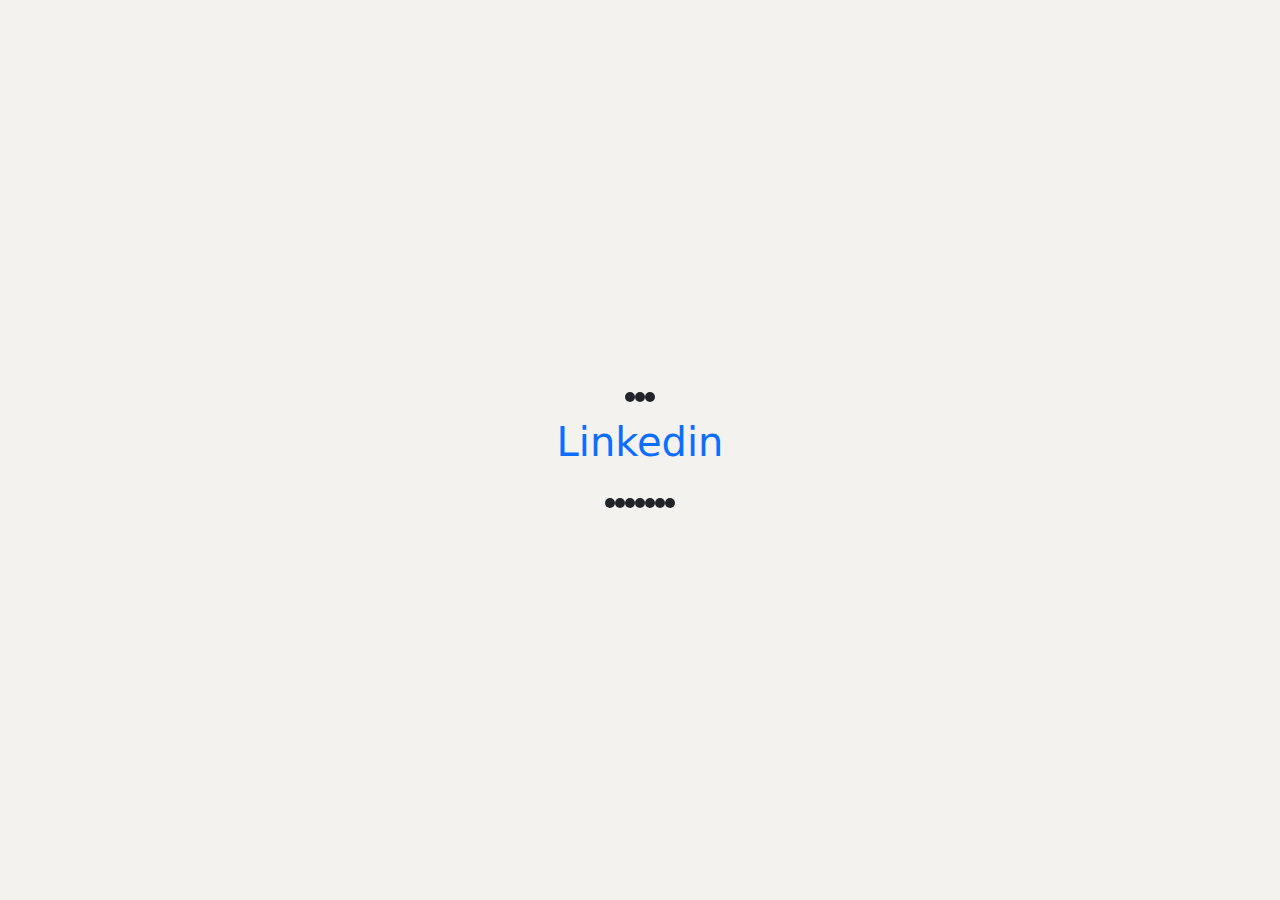
<file: main.html>
<!DOCTYPE html>
<html lang="en">
  <head>
    <meta charset="UTF-8" />
    <meta http-equiv="X-UA-Compatible" content="IE=edge" />
    <meta name="viewport" content="width=device-width, initial-scale=1.0" />
    <!-- fav icon -->
    <link
      rel="shortcut icon"
      href="./images/download.png"
      type="image/x-icon"
    />
    <title>LinkedIn</title>
    <!-- bootstrab cdn -->
    <link
      rel="stylesheet"
      href="https://cdn.jsdelivr.net/npm/bootstrap@5.3.0-alpha1/dist/css/bootstrap.min.css"
    />
    <!-- fontawesm  -->
    <link
      rel="stylesheet"
      href="https://cdnjs.cloudflare.com/ajax/libs/font-awesome/6.2.1/css/all.min.css"
      integrity="sha512-MV7K8+y+gLIBoVD59lQIYicR65iaqukzvf/nwasF0nqhPay5w/9lJmVM2hMDcnK1OnMGCdVK+iQrJ7lzPJQd1w=="
      crossorigin="anonymous"
      referrerpolicy="no-referrer"
    />

    <!-- jq  nfinityScroll.css  -->
    <!-- <link
      rel="stylesheet"
      href="./ajax-infinity-scroll/dist/infinityScroll.css"
    /> -->
    <!-- <link
      rel="stylesheet"
      href="./ajax-infinity-scroll/dist/infinityScroll.css"
    /> -->
    <!-- main syling -->
    <link rel="stylesheet" href="./css/styling.css" />
  </head>
  <body style="background-color: #f3f2ef">
    <div
      class="loading d-flex fullHeight flex-column justify-content-center align-items-center"
    >
      <div class="loaderBalls d-flex">
        <div class="ball bg-dark"></div>
        <div class="ball bg-dark"></div>
        <div class="ball bg-dark"></div>
      </div>
      <p class="fs-1 text-primary">
        Linkedin <i class="fa-brands fa-linkedin"></i>
      </p>
      <div class="loaderBalls d-flex">
        <div class="ball bg-dark"></div>
        <div class="ball bg-dark"></div>
        <div class="ball bg-dark"></div>
        <div class="ball bg-dark"></div>
        <div class="ball bg-dark"></div>
        <div class="ball bg-dark"></div>
        <div class="ball bg-dark"></div>
      </div>
    </div>
    <div class="content d-none">
      <!-- start header -->
      <nav class="navbar bg-white border-bottom py-3">
        <div class="container justify-content-between">
          <a class="align-self-center me-2" href="./main.html"
            ><i class="fa-brands fa-linkedin text-primary fs-1"></i
          ></a>
          <div
            class="search d-flex justify-content-center align-items-center d-none d-lg-block"
          >
            <form class="d-flex" role="search">
              <input
                class="form-control me-2"
                type="search"
                placeholder="Search"
              />
            </form>
          </div>

          <ul
            class="d-flex align-items-center text-body-secondary justify-content-center list-unstyled m-0 gap-3"
          >
            <li class="nav-item d-lg-none">
              <a class="nav-link text-center text-center" href="#">
                <i class="fa-solid fa-magnifying-glass"></i>
                <p class="d-none d-md-block m-0">search</p></a
              >
            </li>
            <li class="nav-item">
              <a
                class="nav-link text-center text-center border-bottom border-4 border-dark text-dark"
                href="./main.html"
                ><i class="fa-solid fa-house position-relative">
                  <span
                    class="position-absolute top-0 start-100 translate-middle halfRem badge rounded-pill bg-danger"
                  >
                    10
                    <span class="visually-hidden">unread messages</span>
                  </span></i
                >
                <p class="d-none d-md-block m-0">home</p>
              </a>
            </li>
            <li class="nav-item">
              <a class="nav-link text-center" href="#"
                ><i class="fa-solid fa-users position-relative">
                  <span
                    class="position-absolute top-0 start-100 halfRem translate-middle badge rounded-pill bg-danger"
                  >
                    50
                    <span class="visually-hidden">unread messages</span>
                  </span></i
                >
                <p class="d-none d-md-block m-0">my network</p>
              </a>
            </li>
            <li class="nav-item">
              <a class="nav-link text-center" href="#"
                ><i class="fa-solid fa-briefcase"></i>
                <p class="d-none d-md-block m-0">jobs</p>
              </a>
            </li>
            <li class="nav-item">
              <a class="nav-link text-center"
                ><i class="fa-brands fa-rocketchat"></i>
                <p class="d-none d-md-block m-0">messeging</p></a
              >
            </li>
            <li class="nav-item">
              <a class="nav-link text-center"
                ><i class="fa-solid fa-bell position-relative">
                  <span
                    class="position-absolute top-0 start-100 halfRem translate-middle badge rounded-pill bg-danger"
                  >
                    10
                    <span class="visually-hidden">unread messages</span>
                  </span>
                </i>
                <p class="d-none d-md-block m-0">notifications</p></a
              >
            </li>
            <li class="nav-item">
              <a class="nav-link text-center"
                ><i class="fa-solid fa-circle-user"></i>
                <p class="d-none m-0 d-md-block">
                  <span>me</span>
                  <i class="fa-solid fa-caret-down"></i></p
              ></a>
            </li>
            <li class="nav-item">
              <a class="nav-link text-center"
                ><i class="fa-solid fa-border-none"></i>
                <p class="d-none d-md-block m-0">
                  <span>work</span>
                  <i class="fa-solid fa-caret-down"></i></p
              ></a>
            </li>
            <li class="nav-item">
              <a class="nav-link text-center d-none d-lg-block"
                >try premium for <br />
                free</a
              >
            </li>
          </ul>
        </div>
      </nav>
      <!-- start main page -->
      <main class="mt-5">
        <div class="container">
          <div class="row">
            <!-- left -->
            <div class="col-xs-12 col-sm-9 col-md-5 col-sm-mx-auto col-lg-3">
              <!-- top left -->
              <div class="left-top bg-white border rounded-2 overflow-hidden">
                <div class="bg-secondary p-5"></div>
                <div class="text-center nmargin">
                  <i
                    class="fa-solid fa-circle-user fs-2 text-primary-emphasis"
                  ></i>
                </div>
                <h3 class="text-center">linkedIn user</h3>
                <p class="text-center text-body-tertiary mt-n1">
                  software engineer
                </p>
                <hr />
                <button
                  type="button"
                  class="btn btn-light d-flex justify-content-between w-100"
                >
                  <span class="text-body-tertiary"
                    >Who's viewed your profile</span
                  >
                  <span class="text-primary">25</span>
                </button>

                <button
                  type="button"
                  class="btn btn-light d-flex justify-content-between w-100"
                >
                  <span class="text-body-tertiary">connections</span
                  ><span class="text-primary">122</span>
                </button>
                <button type="button" class="btn btn-light">
                  Grow your network
                </button>

                <hr />
                <button
                  type="button"
                  class="btn btn-light text-body-tertiary d-block"
                >
                  Access exclusive tools & insights
                </button>
                <button type="button" class="btn btn-light">
                  <i class="fa-solid fa-square text-warning me-2"></i> try
                  Premium for free
                </button>

                <hr />
                <button type="button" class="btn btn-light">
                  <i class="fa-brands fa-square-xing text-body-tertiary"></i> my
                  items
                </button>
              </div>
              <div class="accordion">
                <div class="accordion-item">
                  <h2 class="accordion-header" id="headingTwo">
                    <button
                      class="accordion-button collapsed"
                      type="button"
                      data-bs-toggle="collapse"
                      data-bs-target="#collapseTwo"
                      aria-expanded="false"
                      aria-controls="collapseTwo"
                    >
                      Show more
                    </button>
                  </h2>
                  <div
                    id="collapseTwo"
                    class="accordion-collapse collapse"
                    data-bs-parent="#accordionExample"
                  >
                    <div class="accordion-body">
                      <!-- bottom left -->
                      <div class="bg-white">
                        <button
                          type="button"
                          class="btn btn-light d-block text-body-tertiary"
                        >
                          Recent
                        </button>
                        <button
                          type="button"
                          class="btn btn-light d-block text-body-tertiary"
                        >
                          <span>#</span> Googler
                        </button>
                        <button
                          type="button"
                          class="btn btn-light d-block text-body-tertiary"
                        >
                          <span>#</span> leadeship
                        </button>
                        <button
                          type="button"
                          class="btn btn-light d-block text-body-tertiary"
                        >
                          <i class="fa-sharp fa-solid fa-people-group pe-2"></i>
                          pyton Develpers Comunity
                        </button>
                        <button
                          type="button"
                          class="btn btn-light d-block text-primary"
                        >
                          Groups
                        </button>
                        <button
                          type="button"
                          class="btn btn-light d-block text-body-tertiary"
                        >
                          <i class="fa-sharp fa-solid fa-people-group pe-2"></i>
                          pyton Develpers Comunity
                        </button>
                        <button
                          type="button"
                          class="btn btn-light d-block text-body-tertiary ps-"
                        >
                          see all
                        </button>
                        <button
                          type="button"
                          class="btn btn-light d-flex justify-content-between w-100"
                        >
                          <span class="text-primary">Events</span
                          ><span class="text-body-tertiary">+</span>
                        </button>
                        <button
                          type="button"
                          class="btn btn-light d-block text-primary"
                        >
                          Followed Hashtages
                        </button>
                        <button
                          type="button"
                          class="btn btn-light d-block text-body-tertiary"
                        >
                          <span>#</span> Googler
                        </button>
                        <button
                          type="button"
                          class="btn btn-light d-block text-body-tertiary"
                        >
                          <span>#</span> leadeship
                        </button>
                        <hr />
                        <button
                          type="button"
                          class="btn btn-light d-block w-100 text-center"
                        >
                          <span>Discover more</span>
                        </button>
                      </div>
                    </div>
                  </div>
                </div>
              </div>
            </div>
            <!-- middle -->
            <div class="col-xs-12 col-md-7 col-lg-6 mt-xs-3">
              <!-- create post -->
              <div class="bg-white rounded-2 p-3 mb-3 border">
                <div
                  class="inputPost d-flex justify-content-evenly align-items-center"
                >
                  <div class="text-center">
                    <i class="fa-solid fa-circle-user text-primary fs-1"></i>
                  </div>
                  <input
                    type="text"
                    placeholder="start a post"
                    class="rounded-pill px-3 py-2 w-75 border"
                  />
                </div>
                <div class="buttons d-flex justify-content-between mt-2">
                  <button type="button" class="btn">
                    <i class="fa-regular fa-image text-info"></i>
                    <span class="ms-2">Photo</span>
                  </button>
                  <button type="button" class="btn">
                    <i class="fa-solid fa-video text-warning-emphasis"></i
                    ><span class="ms-2">Video</span>
                  </button>
                  <button type="button" class="btn">
                    <i class="fa-solid fa-calendar-days text-body-tertiary"></i>
                    <span class="ms-2">Event</span>
                  </button>
                  <button type="button" class="btn">
                    <i class="fa-solid fa-newspaper text-danger-emphasis"></i>
                    <span class="ms-2">Write article</span>
                  </button>
                </div>
              </div>
              <div class="postsBox" id="element"></div>
            </div>
            <!-- right -->
            <div class="col-lg-3 d-none d-lg-block">
              <div class="rightTop border rounded-2 p-3">
                <button
                  type="button"
                  class="btn btn-light d-flex justify-content-between w-100"
                >
                  <span class="">Add to your feeds</span>
                  <span class="text-primary"
                    ><i class="fa-solid fa-industry"></i
                  ></span>
                </button>
                <div class="d-flex gap-3 mt-3">
                  <i class="fa-solid fa-circle-user fs-1 text-primary"></i>
                  <div>
                    <h5 class="text-secondary">linkedIn User</h5>
                    <p class="text-light-emphasis">software engineer</p>
                    <button
                      type="button"
                      class="btn btn-outline-dark rounded-pill px-4"
                    >
                      + Follow
                    </button>
                  </div>
                </div>
                <div class="d-flex gap-3 mt-3">
                  <i class="fa-solid fa-circle-user fs-1 text-primary"></i>
                  <div>
                    <h5 class="text-secondary">linkedIn User</h5>
                    <p class="text-light-emphasis">software engineer</p>
                    <button
                      type="button"
                      class="btn btn-outline-dark rounded-pill px-4"
                    >
                      + Follow
                    </button>
                  </div>
                </div>
                <div class="d-flex gap-3 mt-3">
                  <i class="fa-solid fa-circle-user fs-1 text-primary"></i>
                  <div>
                    <h5 class="text-secondary">linkedIn User</h5>
                    <p class="text-light-emphasis">software engineer</p>
                    <button
                      type="button"
                      class="btn btn-outline-dark rounded-pill px-4"
                    >
                      + Follow
                    </button>
                  </div>
                </div>

                <button type="button" class="btn btn-light d-block">
                  view all recommendations
                  <i class="fa-solid fa-arrow-right"></i>
                </button>
              </div>
              <div class="my-3 border p-1 rounded-2">
                <img
                  class="w-100 h-100"
                  src="./images/AAYQAgTPAAgAAQAAAAAAADVuOvKzTF-3RD6j-qFPqhubBQ.png"
                  alt=""
                />
              </div>
              <!-- bottom -->
              <div>
                <div class="text-center">
                  <button
                    type="button"
                    class="btn btn-light text-body-tertiary"
                  >
                    About
                  </button>
                  <button
                    type="button"
                    class="btn btn-light text-body-tertiary"
                  >
                    Accessibility
                  </button>
                  <button
                    type="button"
                    class="btn btn-light text-body-tertiary"
                  >
                    Help Center
                  </button>
                </div>
                <div class="text-center">
                  <div class="dropdown">
                    <button
                      class="btn dropdown-toggle"
                      type="button"
                      data-bs-toggle="dropdown"
                      aria-expanded="false"
                    >
                      Privacy & Terms
                    </button>
                    <ul class="dropdown-menu">
                      <li>
                        <button class="dropdown-item" type="button">
                          Action
                        </button>
                      </li>
                      <li>
                        <button class="dropdown-item" type="button">
                          Another action
                        </button>
                      </li>
                      <li>
                        <button class="dropdown-item" type="button">
                          Something else here
                        </button>
                      </li>
                    </ul>
                    <button
                      type="button"
                      class="btn btn-light text-body-tertiary"
                    >
                      Ad Choices
                    </button>
                  </div>
                </div>
                <div class="d-flex justify-content-center">
                  <button
                    type="button"
                    class="btn btn-light text-body-tertiary"
                  >
                    Advertising
                  </button>
                  <div class="dropdown">
                    <button
                      class="btn dropdown-toggle"
                      type="button"
                      data-bs-toggle="dropdown"
                      aria-expanded="false"
                    >
                      Business Services
                    </button>
                    <ul class="dropdown-menu">
                      <li>
                        <button class="dropdown-item" type="button">
                          Action
                        </button>
                      </li>
                      <li>
                        <button class="dropdown-item" type="button">
                          Another action
                        </button>
                      </li>
                      <li>
                        <button class="dropdown-item" type="button">
                          Something else here
                        </button>
                      </li>
                    </ul>
                  </div>
                </div>
                <div class="text-center">
                  <button
                    type="button"
                    class="btn btn-light text-body-tertiary"
                  >
                    Get the linkedin app
                  </button>
                  <button
                    type="button"
                    class="btn btn-light text-body-tertiary"
                  >
                    More
                  </button>
                </div>
                <div>
                  <p class="text-center">
                    <span class="text-primary">
                      linkedin <i class="fa-brands fa-linkedin"></i
                    ></span>
                    LinkedIn Corporation
                    <i class="fa-regular fa-copyright"></i> 2023
                  </p>
                </div>
              </div>
            </div>
          </div>
        </div>
      </main>
    </div>

    <!-- j query -->
    <script
      src="https://cdnjs.cloudflare.com/ajax/libs/jquery/3.6.3/jquery.min.js"
      integrity="sha512-STof4xm1wgkfm7heWqFJVn58Hm3EtS31XFaagaa8VMReCXAkQnJZ+jEy8PCC/iT18dFy95WcExNHFTqLyp72eQ=="
      crossorigin="anonymous"
      referrerpolicy="no-referrer"
    ></script>
    <!-- j query infinite scrolling -->
    <!-- <script src="https://cdnjs.cloudflare.com/ajax/libs/jquery-infinitescroll/4.0.1/infinite-scroll.pkgd.min.js"></script> -->
    <!-- <script src="./ajax-infinity-scroll/dist/infinityScroll.min.js"></script> -->
    <!-- <script src="./ajax-infinity-scroll/dist/infinityScroll.min.js"></script> -->
    <!-- bootstrab js -->
    <script
      src="https://cdn.jsdelivr.net/npm/bootstrap@5.3.0-alpha1/dist/js/bootstrap.bundle.min.js"
      integrity="sha384-w76AqPfDkMBDXo30jS1Sgez6pr3x5MlQ1ZAGC+nuZB+EYdgRZgiwxhTBTkF7CXvN"
      crossorigin="anonymous"
    ></script>
    <!-- main js file -->
    <script src="./js/script.js"></script>
  </body>
</html>
</file>
<file: css/styling.css>
*{
    padding: 0;
    margin: 0;
    box-sizing: border-box;
}
.halfRem{
font-size: .5rem;
}
.nmargin {
    margin-top: -.5rem;
}
.fullHeight {
    height: 100vh;
}
body {
	margin: 0;
	padding: 0;
	background: #000000;
}



/*  loading from code ben  */
.ball {
	width: 10px;
	height: 10px;
	margin: 10px auto;
	border-radius: 50px;
}

.ball:nth-child(1) {
	-webkit-animation: right 1s infinite ease-in-out;
	-moz-animation: right 1s infinite ease-in-out;
	animation: right 1s infinite ease-in-out;
}

.ball:nth-child(2) {
	-webkit-animation: left 1.1s infinite ease-in-out;
	-moz-animation: left 1.1s infinite ease-in-out;
	animation: left 1.1s infinite ease-in-out;
}

.ball:nth-child(3) {
	-webkit-animation: right 1.05s infinite ease-in-out;
	-moz-animation: right 1.05s infinite ease-in-out;
	animation: right 1.05s infinite ease-in-out;
}

.ball:nth-child(4) {
	-webkit-animation: left 1.15s infinite ease-in-out;
	-moz-animation: left 1.15s infinite ease-in-out;
	animation: left 1.15s infinite ease-in-out;
}

.ball:nth-child(5) {
	-webkit-animation: right 1.1s infinite ease-in-out;
	-moz-animation: right 1.1s infinite ease-in-out;
	animation: right 1.1s infinite ease-in-out;
}

.ball:nth-child(6) {
	-webkit-animation: left 1.05s infinite ease-in-out;
	-moz-animation: left 1.05s infinite ease-in-out;
	animation: left 1.05s infinite ease-in-out;
}

.ball:nth-child(7) {
	-webkit-animation: right 1s infinite ease-in-out;
	-moz-animation: right 1s infinite ease-in-out;
	animation: right 1s infinite ease-in-out;
}

@-webkit-keyframes right {
	0% {
		-webkit-transform: translate(-15px);
	}
	50% {
		-webkit-transform: translate(15px);
	}
	100% {
		-webkit-transform: translate(-15px);
	}
}

@-webkit-keyframes left {
	0% {
		-webkit-transform: translate(15px);
	}
	50% {
		-webkit-transform: translate(-15px);
	}
	100% {
		-webkit-transform: translate(15px);
	}
}

@-moz-keyframes right {
	0% {
		-moz-transform: translate(-15px);
	}
	50% {
		-moz-transform: translate(15px);
	}
	100% {
		-moz-transform: translate(-15px);
	}
}

@-moz-keyframes left {
	0% {
		-moz-transform: translate(15px);
	}
	50% {
		-moz-transform: translate(-15px);
	}
	100% {
		-moz-transform: translate(15px);
	}
}

@keyframes right {
	0% {
		transform: translate(-15px);
	}
	50% {
		transform: translate(15px);
	}
	100% {
		transform: translate(-15px);
	}
}

@keyframes left {
	0% {
		transform: translate(15px);
	}
	50% {
		transform: translate(-15px);
	}
	100% {
		transform: translate(15px);
	}
}
</file>
